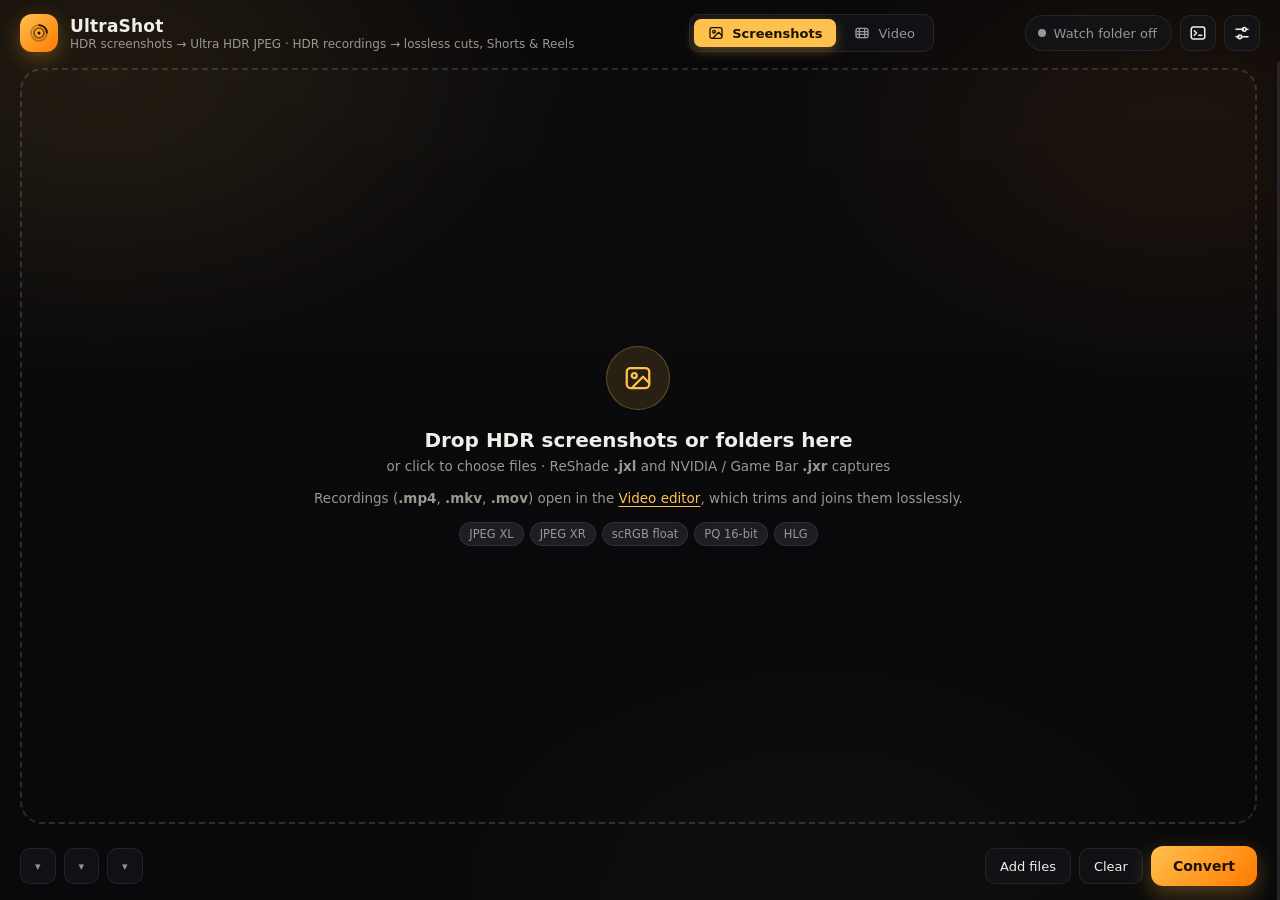
<file: ui/index.html>
<!DOCTYPE html>
<html lang="en">
<head>
<meta charset="utf-8">
<meta name="viewport" content="width=device-width, initial-scale=1">
<title>UltraShot</title>
<link rel="stylesheet" href="app.css">
</head>
<body class="theme-dark">
<div id="aurora" aria-hidden="true"></div>

<header class="topbar">
  <div class="brand">
    <div class="mark">
      <svg viewBox="0 0 24 24" width="20" height="20" fill="none" stroke="currentColor" stroke-width="2" stroke-linecap="round" stroke-linejoin="round">
        <circle cx="12" cy="12" r="9.5" stroke-opacity=".3"/><circle cx="12" cy="12" r="6" stroke-opacity=".6"/><path d="M12 2.5a9.5 9.5 0 0 1 9.5 9.5"/><circle cx="12" cy="12" r="1.8" fill="currentColor" stroke="none"/>
      </svg>
    </div>
    <div>
      <div class="title">UltraShot <span class="ver" id="ver"></span></div>
      <div class="sub">HDR screenshots → Ultra HDR JPEG · HDR recordings → lossless cuts, Shorts &amp; Reels</div>
    </div>
  </div>
  <div class="mode" id="mode" role="tablist" aria-label="Workspace">
    <button class="on" data-mode="shots" role="tab" title="Convert HDR screenshots to Ultra HDR JPEG">
      <svg viewBox="0 0 24 24" width="16" height="16" fill="none" stroke="currentColor" stroke-width="2" stroke-linecap="round" stroke-linejoin="round"><rect x="3" y="4" width="18" height="16" rx="3"/><circle cx="9" cy="10" r="2"/><path d="M21 16l-5-5-8 8"/></svg>
      Screenshots
    </button>
    <button data-mode="video" role="tab" title="Trim, cut and join HDR recordings without re-encoding">
      <svg viewBox="0 0 24 24" width="16" height="16" fill="none" stroke="currentColor" stroke-width="2" stroke-linecap="round" stroke-linejoin="round"><rect x="3" y="5" width="18" height="14" rx="3"/><path d="M3 10h18M3 14h18M8 5v14M16 5v14"/></svg>
      Video
    </button>
  </div>
  <div class="topbar-right">
    <button id="watchPill" class="pill" title="Toggle the watch folder">
      <span class="dot"></span><span id="watchText">Watch folder off</span>
    </button>
    <button class="iconbtn" id="btnLog" title="Log">
      <svg viewBox="0 0 24 24" width="18" height="18" fill="none" stroke="currentColor" stroke-width="2" stroke-linecap="round" stroke-linejoin="round"><rect x="3" y="4" width="18" height="16" rx="3"/><path d="M7 9l3 3-3 3M13 15h4"/></svg>
    </button>
    <button class="iconbtn" id="btnSettings" title="Settings">
      <svg viewBox="0 0 24 24" width="18" height="18" fill="none" stroke="currentColor" stroke-width="2" stroke-linecap="round" stroke-linejoin="round"><path d="M4 7h10M18 7h2M4 17h4M12 17h8"/><circle cx="15" cy="7" r="2.5"/><circle cx="9" cy="17" r="2.5"/></svg>
    </button>
  </div>
</header>

<div class="workspace">
<div class="left">
<main id="main">
  <section id="empty" class="dropzone" tabindex="0">
    <div class="dz-inner">
      <div class="dz-icon">
        <svg viewBox="0 0 24 24" width="30" height="30" fill="none" stroke="currentColor" stroke-width="1.8" stroke-linecap="round" stroke-linejoin="round"><rect x="3" y="4" width="18" height="16" rx="3"/><circle cx="9" cy="10" r="2"/><path d="M21 16l-5-5-8 8"/></svg>
      </div>
      <h2>Drop HDR screenshots or folders here</h2>
      <p>or click to choose files · ReShade <b>.jxl</b> and NVIDIA / Game Bar <b>.jxr</b> captures</p>
      <p class="dz-alt">Recordings (<b>.mp4</b>, <b>.mkv</b>, <b>.mov</b>) open in the <button type="button" class="linkbtn" id="dzVideo">Video editor</button>, which trims and joins them losslessly.</p>
      <div class="chips-row">
        <span class="tag">JPEG XL</span><span class="tag">JPEG XR</span><span class="tag">scRGB float</span><span class="tag">PQ 16-bit</span><span class="tag">HLG</span>
      </div>
    </div>
  </section>
  <div id="gridbar" class="gridbar hidden">
    <label class="search" title="Search by file name (Ctrl+F)">
      <svg viewBox="0 0 24 24" width="15" height="15" fill="none" stroke="currentColor" stroke-width="2" stroke-linecap="round"><circle cx="11" cy="11" r="7"/><path d="M20 20l-3.5-3.5"/></svg>
      <input id="q" type="search" placeholder="Search captures" spellcheck="false" autocomplete="off">
    </label>
    <span class="count" id="gridCount"></span>
    <span class="spacer"></span>
    <button class="chip" id="chipFilter">Filter</button>
    <button class="chip" id="chipSort">Sort</button>
  </div>
  <section id="grid" class="grid hidden"></section>
  <div id="nomatch" class="nomatch hidden">No captures match. <button class="link" id="clearFilters">Clear the filters</button></div>
</main>

<footer class="bottombar">
  <div class="chips">
    <button class="chip" id="chipOut"></button>
    <button class="chip" id="chipSave"></button>
    <button class="chip" id="chipLook"></button>
  </div>
  <div class="actions">
    <div id="progress" class="progress hidden"><div class="bar"><div class="fill"></div></div><span class="ptext"></span></div>
    <button class="ghost" id="btnAdd">Add files</button>
    <button class="ghost hidden" id="btnClearDone" title="Remove finished cards from the list">Clear finished</button>
    <button class="ghost" id="btnClear">Clear</button>
    <button class="primary" id="btnConvert">Convert</button>
  </div>
</footer>
</div>
<div class="panes" id="panes">

<aside id="inspector" class="inspector pane" aria-hidden="true">
  <div class="insp-head">
    <div class="insp-title" id="inspName">—</div>
    <button class="iconbtn small" id="inspClose" title="Close">
      <svg viewBox="0 0 24 24" width="16" height="16" fill="none" stroke="currentColor" stroke-width="2" stroke-linecap="round"><path d="M6 6l12 12M18 6L6 18"/></svg>
    </button>
  </div>
  <div class="insp-preview" id="inspPreview">
    <img id="inspImg" alt="">
    <div class="insp-loading" id="inspLoading"><span class="spinner"></span></div>
    <div class="insp-overlay" id="inspBadge"></div>
    <div class="frame-grid" aria-hidden="true"></div>
  </div>
  <div class="seg" id="inspTarget">
    <button data-v="full" class="on">Full size</button>
    <button data-v="ig">Instagram</button>
    <button data-v="heat">Highlights map</button>
    <button data-v="hdr" title="The finished Ultra HDR picture, shown in HDR on an HDR display">HDR</button>
  </div>
  <div class="insp-body">
    <div class="field-row group-row"><label>SDR base <small>look for every capture</small></label><button class="ghost tiny" id="lookReset" title="Back to the neutral look">Reset</button></div>
    <div class="field">
      <div class="field-row"><label>Exposure <small>SDR base only</small></label><span class="val" id="vExposure"></span></div>
      <input type="range" id="rExposure" min="-3" max="3" step="0.05">
    </div>
    <div class="field">
      <div class="field-row"><label>Highlight knee <small>where roll-off starts</small></label><span class="val" id="vKnee"></span></div>
      <input type="range" id="rKnee" min="0.1" max="1" step="0.05">
    </div>
    <div class="field" id="polish">
      <div class="field-row"><label>Polish <small>this capture · HDR stays intact</small></label><span class="polish-btns"><button class="ghost tiny" id="polishAll" title="Use the same polish on every capture in the list">Apply to all</button><button class="ghost tiny" id="polishReset">Reset</button></span></div>
      <div class="two">
        <div><div class="field-row"><label>Warmth</label><span class="val" id="vWarmth"></span></div><input type="range" class="polish-r" data-k="warmth" id="rWarmth" min="-100" max="100" step="1"></div>
        <div><div class="field-row"><label>Contrast</label><span class="val" id="vContrast"></span></div><input type="range" class="polish-r" data-k="contrast" id="rContrast" min="-100" max="100" step="1"></div>
        <div><div class="field-row"><label>Vibrance</label><span class="val" id="vVibrance"></span></div><input type="range" class="polish-r" data-k="vibrance" id="rVibrance" min="-100" max="100" step="1"></div>
        <div><div class="field-row"><label>Shadows</label><span class="val" id="vShadows"></span></div><input type="range" class="polish-r" data-k="shadows" id="rShadows" min="-100" max="100" step="1"></div>
      </div>
      <div class="field-row watermark-row"><label>Watermark <small>bottom right, at SDR white</small></label></div>
      <input type="text" id="tWatermark" class="text" placeholder="@yourhandle" maxlength="40" spellcheck="false">
    </div>
    <div class="field" id="cropFields">
      <div class="field-row"><label>Instagram crop</label></div>
      <div class="seg mini" id="inspCrop">
        <button data-v="none">Original</button><button data-v="4:5">4:5</button><button data-v="1:1">1:1</button><button data-v="16:9">16:9</button><button data-v="9:16">9:16</button><button data-v="1.91:1">1.91:1</button>
      </div>
      <div class="frame-hint" id="frameHint">Drag the picture above to choose what the crop keeps, the way Instagram does.</div>
    </div>
    <div class="info" id="inspInfo"></div>
    <div class="insp-actions">
      <button class="primary" id="inspConvert">Convert this</button>
      <button class="ghost" id="inspView">View result</button>
      <button class="ghost" id="inspOpen">Open in viewer</button>
      <button class="ghost" id="inspReveal">Show in folder</button>
      <button class="ghost danger" id="inspRemove">Remove</button>
    </div>
  </div>
</aside>

<div id="settings" class="page pane" aria-label="Settings">
  <div class="page-head">
    <h1>Settings</h1>
    <button class="iconbtn small" id="settingsBack" title="Close (Esc)">
      <svg viewBox="0 0 24 24" width="16" height="16" fill="none" stroke="currentColor" stroke-width="2" stroke-linecap="round"><path d="M6 6l12 12M18 6L6 18"/></svg>
    </button>
  </div>
  <div class="page-body" id="settingsBody"></div>
</div>

<div id="logdrawer" class="drawer pane" aria-label="Log">
  <div class="drawer-head"><span>Log</span><div><button class="ghost tiny" id="btnLogClear">Clear</button><button class="iconbtn small" id="btnLogClose"><svg viewBox="0 0 24 24" width="14" height="14" fill="none" stroke="currentColor" stroke-width="2" stroke-linecap="round"><path d="M6 6l12 12M18 6L6 18"/></svg></button></div></div>
  <pre id="logbody"></pre>
</div>
</div>
</div>

<div id="lightbox" class="lightbox hidden" role="dialog" aria-label="Converted image viewer">
  <div class="lb-top">
    <div class="lb-title"><span id="lbName">—</span><span class="lb-meta" id="lbMeta"></span></div>
    <div class="lb-actions">
      <div class="seg mini lb-seg" id="lbWhich"><button data-v="ig">Instagram copy</button><button data-v="full">Full size</button></div>
      <button class="ghost tiny" id="lbCompareBtn" title="Wipe between SDR and HDR, or source and output">Compare</button>
      <button class="ghost tiny" id="lbInfo" title="Everything the file contains">Info</button>
      <button class="ghost tiny" id="lbOpen">Open in viewer</button>
      <button class="ghost tiny" id="lbReveal">Show in folder</button>
      <button class="iconbtn small" id="lbClose" title="Close (Esc)"><svg viewBox="0 0 24 24" width="14" height="14" fill="none" stroke="currentColor" stroke-width="2" stroke-linecap="round"><path d="M6 6l12 12M18 6L6 18"/></svg></button>
    </div>
  </div>
  <button class="lb-nav lb-prev" id="lbPrev" title="Previous (←)">‹</button>
  <div class="lb-stage" id="lbStage"><img id="lbImg" alt=""><div class="lb-loading" id="lbLoading"><span class="spinner"></span></div></div>
  <div class="lb-compare hidden" id="lbCompare">
    <div class="cmp-tools">
      <div class="seg mini" id="cmpMode"><button data-v="sdrhdr" class="on">SDR base vs Ultra HDR</button><button data-v="source">Source vs output</button></div>
      <button class="ghost tiny hidden" id="cmpZoom" title="Switch between fitting the window and showing real pixels (or double-click the picture)">Actual pixels</button>
      <span class="cmp-hint" id="cmpHint"></span>
    </div>
    <div class="cmp-stage" id="cmpStage">
      <div class="cmp-layer" id="cmpA"><img id="cmpImgA" alt="" draggable="false"></div>
      <div class="cmp-layer cmp-top" id="cmpB"><img id="cmpImgB" alt="" draggable="false"></div>
      <div class="cmp-handle" id="cmpHandle"><span></span></div>
      <div class="cmp-label cmp-label-a" id="cmpLabelA"></div>
      <div class="cmp-label cmp-label-b" id="cmpLabelB"></div>
      <div class="lb-loading" id="cmpLoading"><span class="spinner"></span></div>
    </div>
    <div class="cmp-metrics" id="cmpMetrics"></div>
  </div>
  <button class="lb-nav lb-next" id="lbNext" title="Next (→)">›</button>
  <div class="lb-foot" id="lbFoot"></div>
  <aside class="lb-infopanel hidden" id="lbInfoPanel">
    <div class="lb-infohead"><span>File details</span><div><button class="ghost tiny" id="lbCopyReport">Copy report</button><button class="iconbtn small" id="lbInfoClose"><svg viewBox="0 0 24 24" width="14" height="14" fill="none" stroke="currentColor" stroke-width="2" stroke-linecap="round"><path d="M6 6l12 12M18 6L6 18"/></svg></button></div></div>
    <div class="lb-infobody" id="lbInfoBody"></div>
  </aside>
</div>
<div id="video" class="video hidden" role="tabpanel" aria-label="Video editor">
  <div class="v-body">
    <aside class="v-bin">
      <div class="v-bin-head"><span>Recordings</span><button class="ghost tiny" id="vAdd">+ Add</button></div>
      <div class="v-bin-list" id="vBinList"></div>
      <div class="v-bin-empty" id="vBinEmpty">
        <div class="dz-icon small"><svg viewBox="0 0 24 24" width="22" height="22" fill="none" stroke="currentColor" stroke-width="1.8" stroke-linecap="round" stroke-linejoin="round"><rect x="3" y="5" width="18" height="14" rx="3"/><path d="M3 10h18M3 14h18M8 5v14M16 5v14"/></svg></div>
        <b>No recordings yet</b>
        <p>Drop MP4, MKV, MOV, M2TS or WebM files anywhere in the window, or use Add. Recordings from the NVIDIA App, OBS, the Game Bar, a capture card or a phone all work.</p>
      </div>
    </aside>
    <section class="v-main">
      <div class="v-stage" id="vStage">
        <video id="vPlayer" preload="metadata" playsinline></video>
        <div class="v-crop hidden" id="vCrop"><div class="v-crop-win" id="vCropWin" title="Drag to choose what stays in the frame; double-click to centre it"><span class="v-crop-tag" id="vCropTag"></span></div></div>
        <div class="v-guide" id="vGuide">
          <div class="v-step"><b>1</b><span>Add a recording</span><small>Click anywhere here to choose files, or drop them on the window.</small><button class="primary small" id="vGuideAdd">Choose recordings</button></div>
          <div class="v-step"><b>2</b><span>Mark in and out</span><small>Drag the IN and OUT handles on the timeline, slide the bar between them to move the whole selection, or right-click the timeline.</small></div>
          <div class="v-step"><b>3</b><span>Add segment, then export</span><small>Keep as many pieces as you like and export them as separate files or one joined file.</small></div>
        </div>
        <div class="v-stage-msg" id="vStageMsg"></div>
        <div class="v-stage-chip" id="vStageChip"></div>
      </div>
      <div class="v-transport">
        <div class="v-tgroup">
          <button class="iconbtn" id="vPrevKey" title="Previous keyframe ( [ )"><svg viewBox="0 0 24 24" width="16" height="16" fill="currentColor"><path d="M6 5h2v14H6zM19 5v14l-10-7z"/></svg></button>
          <button class="iconbtn v-play" id="vPlay" title="Play / pause (Space)"><svg viewBox="0 0 24 24" width="18" height="18" fill="currentColor"><path id="vPlayIcon" d="M7 4v16l13-8z"/></svg></button>
          <button class="iconbtn" id="vNextKey" title="Next keyframe ( ] )"><svg viewBox="0 0 24 24" width="16" height="16" fill="currentColor"><path d="M16 5h2v14h-2zM5 5v14l10-7z"/></svg></button>
          <span class="v-time" id="vTime" title="Hours : minutes : seconds : frames">00:00:00:00 <i>/ 00:00:00:00</i></span>
        </div>
        <div class="v-tgroup v-marks">
          <label class="v-mark"><span>In</span><input type="text" class="tc" id="vInTc" value="00:00:00:00" spellcheck="false" title="Type a time (hh:mm:ss:ff, mm:ss or seconds) and press Enter"><button class="ghost tiny" id="vSetIn" title="Mark the in point at the playhead (I)">Mark</button></label>
          <label class="v-mark"><span>Out</span><input type="text" class="tc" id="vOutTc" value="00:00:00:00" spellcheck="false" title="Type a time (hh:mm:ss:ff, mm:ss or seconds) and press Enter"><button class="ghost tiny" id="vSetOut" title="Mark the out point at the playhead (O)">Mark</button></label>
          <span class="v-sel" id="vSel"></span>
          <button class="ghost tiny" id="vPreview" title="Play from the in point to the out point (P)">Preview</button>
          <button class="ghost tiny" id="vSplit" title="Cut the selection in two at the playhead and keep both parts as segments (S)">Split here</button>
          <button class="ghost tiny" id="vReset" title="Reset in and out to the whole recording (R)">Reset</button>
          <button class="primary small" id="vAddSeg" title="Keep the part between in and out as a segment (Enter)" disabled>Add segment</button>
        </div>
      </div>
      <div class="v-ruler" id="vRuler"></div>
      <div class="v-timeline idle" id="vTimeline">
        <div class="v-strip" id="vStrip"></div>
        <div class="v-shade v-shade-l" id="vShadeL"></div>
        <div class="v-range" id="vRange" title="Drag to slide the whole selection along the recording, keeping its length"></div>
        <div class="v-shade v-shade-r" id="vShadeR"></div>
        <div class="v-ticks" id="vTicks"></div>
        <div class="v-handle v-in" id="vIn" title="In point: drag it, it snaps to a keyframe"><span>IN</span></div>
        <div class="v-handle v-out" id="vOut" title="Out point: drag it"><span>OUT</span></div>
        <div class="v-playhead" id="vPlayhead"></div>
        <div class="v-cursor" id="vCursor"></div>
        <div class="v-coach hidden" id="vCoach">Drag the <b>IN</b> and <b>OUT</b> handles to choose a part, slide the bar between them to move it, or right-click the timeline</div>
      </div>
      <div class="v-hint" id="vSnapHint"></div>
      <div class="v-segments" id="vSegments"></div>
      <div class="v-keys">
        <span><kbd>Space</kbd> play</span><span><kbd>I</kbd> <kbd>O</kbd> mark in / out</span><span><kbd>[</kbd> <kbd>]</kbd> keyframes</span><span><kbd>←</kbd> <kbd>→</kbd> frame, <kbd>Shift</kbd> second</span><span><kbd>Enter</kbd> add segment</span><span><kbd>P</kbd> preview</span><span><kbd>S</kbd> split</span><span><kbd>R</kbd> reset</span><span><kbd>Ctrl</kbd><kbd>Z</kbd> undo</span><span><kbd>Del</kbd> remove segment</span><span>right-click the timeline or a segment for more</span>
      </div>
    </section>
    <aside class="v-export">
      <div class="v-exp-head">Export</div>
      <div class="v-summary" id="vSummary">No segments yet</div>
      <label class="v-row"><span>Join segments into one file</span><span class="switch" id="vJoin"></span></label>
      <div class="v-row v-col"><span>Frame</span><div class="seg mini" id="vFrame"><button data-v="source" class="on" title="The recording's own frame, copied losslessly">As recorded</button><button data-v="9:16" title="Vertical: YouTube Shorts, Instagram Reels, TikTok and Stories">9:16</button><button data-v="4:5" title="Portrait: Instagram feed">4:5</button><button data-v="1:1" title="Square: Instagram feed">1:1</button><button data-v="16:9" title="Landscape: YouTube and feeds">16:9</button></div><div class="v-frame-note" id="vFrameNote"></div></div>
      <div class="v-row v-col hidden" id="vSizeRow"><span>Size</span><div class="seg mini" id="vSize"><button data-v="full" class="on" title="Keep every pixel inside the frame">Full resolution</button><button data-v="upload" title="Scale to the largest size the platform keeps, so the upload is smaller and the platform does not scale it itself">Upload size</button></div></div>
      <div class="v-row v-col"><span>Save to</span><div class="seg mini" id="vWhere"><button data-v="beside" class="on">Next to the recording</button><button data-v="folder">Folder…</button></div><div class="v-folder" id="vFolder"></div></div>
      <div class="v-row v-col hidden" id="vNameRow"><span>File name</span><input type="text" class="text" id="vName" placeholder="joined" spellcheck="false"></div>
      <button class="primary" id="vExport" disabled>Export</button>
      <div class="v-progress hidden" id="vProgress"><div class="bar"><div class="fill" id="vFill"></div></div><div class="v-pmsg" id="vPmsg"></div></div>
      <div class="v-results" id="vResults"></div>
      <div class="v-keep" id="vKeepLossless"><b>Lossless.</b> Cuts land on keyframes and the frames are copied as recorded: codec, 10-bit, BT.2020, PQ or HLG, mastering display and content light metadata, Dolby Vision and the audio all stay exactly as they were. Every export is read back and checked against its source.</div>
      <div class="v-keep hidden" id="vKeepFrame"><b>Reframed.</b> A crop changes every frame, so this export is cut losslessly first and then encoded once more on the GPU at near-lossless quality. 10-bit, BT.2020, PQ or HLG, the mastering display and content light metadata and the audio are carried across unchanged, and the result is read back and checked.</div>
      <span class="chip v-ff hidden" id="vFfmpeg"></span>
    </aside>
  </div>
</div>
<div id="dragover" class="dragover"><div class="dragbox"><div class="dz-icon big">+</div><div>Drop to add</div></div></div>
<div id="popover" class="popover hidden"></div>
<div id="toasts"></div>

<script src="app.js"></script>
<script src="video.js"></script>
</body>
</html>
</file>
<file: ui/app.css>
:root {
  --bg: #09090b;
  --bg2: #101014;
  --panel: rgba(20, 20, 25, 0.84);
  --panel-solid: #141418;
  --panel2: #1d1d24;
  --border: rgba(255, 255, 255, 0.08);
  --border2: rgba(255, 255, 255, 0.14);
  --text: #f0eee8;
  --muted: #9a9790;
  --accent: #ffc14d;
  --accent2: #ff7a00;
  --ok: #3ad59a;
  --warn: #ffb547;
  --err: #ff5d6c;
  --shadow: 0 18px 50px rgba(0, 0, 0, 0.45);
  --radius: 16px;
  --r-ctl: 10px;      /* chips, buttons, inputs, icon buttons, search */
  --r-btn: 12px;      /* the primary call to action */
  --r-panel: 14px;    /* previews, settings sections, menus */
  --h-ctl: 36px;      /* every control in a bar */
  --h-sm: 28px;       /* small buttons inside headers */
  --font: "Segoe UI Variable Text", "Segoe UI", Inter, system-ui, -apple-system, sans-serif;
  --mono: "Cascadia Code", Consolas, "Courier New", monospace;
}
.theme-light {
  --bg: #f3f5f9; --bg2: #e9edf4; --panel: rgba(255,255,255,0.86); --panel-solid: #ffffff; --panel2: #eef1f7;
  --border: rgba(0,0,0,0.08); --border2: rgba(0,0,0,0.16); --text: #1c1a16; --muted: #6b665c; --accent: #d97b00; --accent2: #b85c00;
  --shadow: 0 18px 50px rgba(60, 40, 10, 0.18);
}

* { box-sizing: border-box; }
html, body { height: 100%; margin: 0; }
body {
  font-family: var(--font); color: var(--text); background: var(--bg);
  overflow: hidden; user-select: none; -webkit-user-select: none;
  display: grid; grid-template-rows: auto 1fr; height: 100vh;
}
/* ---------- workspace: content on the left, side panes stacked on the right */
.workspace { display: flex; min-height: 0; position: relative; z-index: 1; }
.left { flex: 1 1 auto; min-width: 300px; display: flex; flex-direction: column; min-height: 0; }
.left > main { flex: 1 1 auto; }
.panes { display: flex; flex: 0 1 auto; max-width: calc(100% - 300px); min-height: 0; z-index: 5; }
::-webkit-scrollbar-corner { background: transparent; }
.pane {
  flex: 0 0 0px; width: 0; min-width: 0; overflow: hidden; display: flex; flex-direction: column;
  border-left: 1px solid var(--border); background: var(--panel); backdrop-filter: blur(18px);
  transition: flex-basis .25s cubic-bezier(.2,.8,.2,1), min-width .25s cubic-bezier(.2,.8,.2,1);
}
.pane.open { flex: 1 1 var(--w); min-width: var(--min); max-width: var(--wmax); }
.pane > * { min-width: 0; }
.pane { position: relative; }
.pane-grip { cursor: grab; user-select: none; }
.pane-dragging { opacity: .55; }
body.pane-drag, body.pane-drag * { cursor: grabbing !important; user-select: none; }
/* ---- mode switch ------------------------------------------------------------- */
.mode { display: flex; gap: 4px; padding: 4px; border-radius: var(--r-ctl); background: var(--panel); border: 1px solid var(--border); margin-left: 24px; }
.mode button { display: flex; align-items: center; gap: 8px; height: 28px; padding: 0 14px; border-radius: 7px; font-size: 13px; color: var(--muted); transition: all .15s; white-space: nowrap; }
.mode button:hover { color: var(--text); }
.mode button.on { background: var(--accent); color: #1b1200; font-weight: 600; box-shadow: 0 4px 12px rgba(255,183,61,.30); }
.dz-alt { font-size: 12.5px; }
.linkbtn { color: var(--accent); text-decoration: underline; text-underline-offset: 3px; font: inherit; font-size: inherit; padding: 0; background: none; border: 0; cursor: pointer; }
.linkbtn:hover { filter: brightness(1.15); }
@media (max-width: 1100px) { .topbar .sub { display: none; } .mode { margin-left: 12px; } }

/* ---- video editor ------------------------------------------------------------ */
.video { position: fixed; left: 0; right: 0; bottom: 0; top: 70px; z-index: 4; background: var(--bg); display: flex; flex-direction: column; animation: pop .15s ease-out; }
.v-body { flex: 1; min-height: 0; display: grid; grid-template-columns: 280px 1fr 330px; }
.v-bin { border-right: 1px solid var(--border); overflow: auto; padding: 8px 12px 12px; display: flex; flex-direction: column; gap: 6px; }
.v-bin-head { display: flex; align-items: center; justify-content: space-between; font-size: 12px; font-weight: 600; letter-spacing: .4px; text-transform: uppercase; color: var(--muted); padding: 6px 2px; }
.v-bin-empty { text-align: center; color: var(--muted); font-size: 13px; padding: 26px 10px; line-height: 1.5; border: 2px dashed var(--border2); border-radius: var(--r-panel); cursor: pointer; transition: all .2s; }
.v-bin-empty:hover { border-color: rgba(255,193,77,.6); background: rgba(255,193,77,.04); }
.v-bin-empty b { display: block; color: var(--text); margin-top: 12px; font-size: 14px; }
.v-bin-empty p { margin: 6px 0 0; font-size: 12.5px; }
.dz-icon.small { width: 48px; height: 48px; }
.v-clip { position: relative; display: flex; flex-direction: column; gap: 6px; padding: 8px; border-radius: var(--r-ctl); border: 1px solid transparent; cursor: pointer; }
.v-clip:hover { background: var(--panel2); }
.v-clip.on { border-color: var(--accent); background: rgba(255,193,77,.06); }
.v-clip .th { width: 100%; aspect-ratio: 16/9; border-radius: 8px; background: #000; overflow: hidden; display: grid; place-items: center; }
.v-clip .th img { width: 100%; height: 100%; object-fit: cover; display: block; }
.v-clip .th .len { position: absolute; right: 14px; top: 14px; font-size: 11px; padding: 2px 7px; border-radius: 999px; background: rgba(0,0,0,.65); color: #fff; font-variant-numeric: tabular-nums; }
.v-clip .nm { font-size: 12.5px; font-weight: 600; line-height: 1.3; overflow: hidden; display: -webkit-box; -webkit-line-clamp: 2; -webkit-box-orient: vertical; word-break: break-word; }
.v-clip .dm { font-size: 11.5px; color: var(--muted); line-height: 1.4; padding-right: 26px; }
.v-clip .dm.err { color: #ff7b72; }
.v-clip .rm { position: absolute; right: 12px; bottom: 10px; opacity: 0; transition: opacity .15s; }
.v-clip:hover .rm, .v-clip.on .rm { opacity: 1; }
.v-main { min-width: 0; display: flex; flex-direction: column; padding: 12px 16px 10px; gap: 10px; }
.v-stage { position: relative; flex: 1; min-height: 180px; background: #000; border-radius: var(--r-panel); overflow: hidden; }
.v-stage video { position: absolute; inset: 0; width: 100%; height: 100%; object-fit: contain; }
.v-stage.empty { cursor: pointer; border: 2px dashed var(--border2); transition: border-color .2s; }
.v-stage.empty:hover { border-color: rgba(255,193,77,.6); }
.v-step button { margin-top: 10px; justify-self: start; }
.v-guide { position: absolute; inset: 0; display: flex; align-items: center; justify-content: center; gap: 18px; padding: 24px; flex-wrap: wrap; background: radial-gradient(ellipse at center, rgba(255,193,77,.08), transparent 60%); }
.v-step { width: 220px; padding: 16px; border-radius: var(--r-ctl); background: rgba(255,255,255,.04); border: 1px solid rgba(255,255,255,.08); display: grid; gap: 4px; }
.v-step b { width: 26px; height: 26px; border-radius: 50%; display: grid; place-items: center; background: var(--accent); color: #1b1200; font-size: 13px; margin-bottom: 4px; }
.v-step span { font-size: 14px; font-weight: 600; color: #fff; }
.v-step small { font-size: 12px; color: rgba(255,255,255,.6); line-height: 1.45; }
.v-stage-msg { position: absolute; left: 0; right: 0; bottom: 42px; text-align: center; color: #fff; font-size: 13px; pointer-events: none; text-shadow: 0 1px 3px rgba(0,0,0,.8); }
.v-stage-msg:empty { display: none; }
.v-stage-chip { position: absolute; left: 10px; bottom: 10px; font-size: 11.5px; padding: 4px 9px; border-radius: 999px; background: rgba(0,0,0,.62); color: #fff; pointer-events: none; max-width: calc(100% - 20px); white-space: nowrap; overflow: hidden; text-overflow: ellipsis; }
.v-stage-chip:empty { display: none; }
.v-transport { display: flex; align-items: center; justify-content: space-between; gap: 12px; flex-wrap: wrap; }
.v-tgroup { display: flex; align-items: center; gap: 8px; }
.v-tgroup.v-marks { flex-wrap: wrap; row-gap: 6px; }
.v-transport { overflow: hidden; }
.v-play { background: var(--accent); color: #1b1200; border-color: transparent; }
.v-play:hover { background: var(--accent); filter: brightness(1.08); }
.v-time { font-variant-numeric: tabular-nums; font-size: 14px; font-weight: 600; margin-left: 6px; letter-spacing: .3px; }
.v-time i { font-style: normal; font-weight: 400; color: var(--muted); }
.v-mark { display: flex; align-items: center; gap: 6px; font-size: 12px; color: var(--muted); }
.v-mark span { min-width: 22px; text-align: right; }
input.tc { width: 108px; height: var(--h-sm); padding: 0 8px; border-radius: 8px; border: 1px solid var(--border); background: var(--panel2); color: var(--text); font: inherit; font-size: 12.5px; font-variant-numeric: tabular-nums; outline: none; text-align: center; }
input.tc:focus { border-color: var(--accent); }
.v-sel { font-size: 12px; color: var(--muted); font-variant-numeric: tabular-nums; margin: 0 4px; }
.primary.small { height: var(--h-sm); padding: 0 14px; font-size: 12.5px; border-radius: 8px; box-shadow: none; }
.v-ruler { position: relative; height: 16px; margin-bottom: -6px; font-size: 10.5px; color: var(--muted); font-variant-numeric: tabular-nums; }
.v-ruler i { position: absolute; top: 0; transform: translateX(-50%); font-style: normal; white-space: nowrap; }
.v-ruler i::after { content: ""; position: absolute; left: 50%; top: 14px; width: 1px; height: 4px; background: var(--border2); }
.v-timeline { position: relative; height: 78px; border-radius: var(--r-ctl); background: var(--panel2); overflow: hidden; user-select: none; touch-action: none; cursor: crosshair; }
.v-strip { position: absolute; inset: 0; display: flex; }
.v-strip div { flex: 1; background-size: cover; background-position: center; }
.v-shade { position: absolute; top: 0; bottom: 0; background: rgba(0,0,0,.62); pointer-events: none; }
.v-shade-l { left: 0; width: 0; } .v-shade-r { right: 0; width: 0; }
.v-range { position: absolute; top: 0; height: 12px; left: 0; width: 0; background: rgba(255,193,77,.28); border-bottom: 1px solid rgba(255,193,77,.6); cursor: grab; z-index: 1; }
.v-range:hover { background: rgba(255,193,77,.45); }
.v-range::before { content: ""; position: absolute; left: 50%; top: 3px; width: 18px; height: 5px; margin-left: -9px; border-radius: 3px; background: rgba(27,18,0,.55); background-image: linear-gradient(90deg, rgba(255,193,77,.9) 0 2px, transparent 2px 4px); background-size: 4px 100%; }
.v-timeline.dragging .v-range { cursor: grabbing; }
.v-timeline.idle .v-range { display: none; }
.v-ticks { position: absolute; inset: 0; pointer-events: none; }
.v-ticks i { position: absolute; top: 0; height: 8px; width: 1px; background: rgba(255,255,255,.55); }
.v-handle { position: absolute; top: 0; bottom: 0; width: 14px; margin-left: -7px; cursor: ew-resize; z-index: 2; }
.v-handle::after { content: ""; position: absolute; top: 0; bottom: 0; left: 6px; width: 2px; background: var(--accent); }
.v-handle::before { content: ""; position: absolute; top: 50%; left: 2px; width: 10px; height: 26px; margin-top: -13px; border-radius: 5px; background: var(--accent); box-shadow: 0 1px 4px rgba(0,0,0,.6); background-image: linear-gradient(#1b1200 0 0), linear-gradient(#1b1200 0 0); background-size: 1px 10px; background-position: 3px center, 6px center; background-repeat: no-repeat; }
.v-handle:hover::before { transform: scaleY(1.15); }
.v-handle span { position: absolute; top: 0; left: 6px; font-size: 9px; font-weight: 700; padding: 1px 4px; background: var(--accent); color: #1b1200; border-radius: 0 0 4px 0; letter-spacing: .5px; }
.v-out span { left: auto; right: 6px; border-radius: 0 0 0 4px; }
.v-playhead { position: absolute; top: 0; bottom: 0; left: 0; width: 2px; background: #fff; pointer-events: none; box-shadow: 0 0 6px rgba(0,0,0,.8); z-index: 3; }
.v-playhead::before { content: ""; position: absolute; top: 0; left: -5px; border: 6px solid transparent; border-top: 8px solid #fff; }
.v-cursor { position: absolute; top: 4px; transform: translateX(-50%); font-size: 10.5px; padding: 2px 6px; border-radius: 6px; background: rgba(0,0,0,.75); color: #fff; pointer-events: none; display: none; font-variant-numeric: tabular-nums; z-index: 4; }
.v-timeline:hover .v-cursor { display: block; }
.v-timeline.tight .v-in span { top: auto; bottom: 0; border-radius: 0 4px 0 0; }
.v-timeline.tight .v-out { z-index: 3; }
.v-timeline.idle { cursor: default; }
.v-timeline.idle .v-handle, .v-timeline.idle .v-playhead, .v-timeline.idle .v-cursor, .v-timeline.idle .v-shade { display: none; }
.v-transport button, .v-marks button { white-space: nowrap; }
.v-coach { position: absolute; left: 50%; top: 50%; transform: translate(-50%, -50%); padding: 8px 14px; border-radius: 999px; background: rgba(0,0,0,.78); color: #fff; font-size: 12.5px; pointer-events: none; z-index: 5; white-space: nowrap; animation: pop .2s ease-out; }
.v-coach b { color: var(--accent); }
.v-hint { font-size: 12px; color: var(--muted); min-height: 16px; }
.v-segments { display: flex; gap: 8px; flex-wrap: wrap; min-height: 40px; align-items: center; }
.v-segments .empty { font-size: 12.5px; color: var(--muted); }
.v-seg { display: flex; align-items: center; gap: 10px; height: 40px; padding: 0 8px 0 6px; border-radius: var(--r-ctl); background: var(--panel); border: 1px solid var(--border); font-size: 12px; cursor: pointer; transition: border-color .15s; }
.v-seg:hover { border-color: var(--border2); }
.v-seg.on { border-color: var(--accent); }
.v-seg .n { width: 24px; height: 24px; border-radius: 50%; display: grid; place-items: center; background: var(--panel2); font-weight: 700; font-size: 12px; }
.v-seg.on .n { background: var(--accent); color: #1b1200; }
.v-seg .nm { font-weight: 600; max-width: 150px; white-space: nowrap; overflow: hidden; text-overflow: ellipsis; }
.v-seg .rg { color: var(--muted); font-variant-numeric: tabular-nums; white-space: nowrap; }
.v-seg .mv, .v-seg .rm { color: var(--muted); padding: 0 3px; font-size: 14px; }
.v-seg .mv:hover, .v-seg .rm:hover { color: var(--text); }
.v-total { font-size: 12.5px; color: var(--muted); margin-left: auto; font-variant-numeric: tabular-nums; display: flex; align-items: center; gap: 8px; }
.v-keys { display: flex; gap: 14px; flex-wrap: wrap; font-size: 11px; color: var(--muted); }
.v-keys kbd { font: inherit; font-size: 10.5px; padding: 1px 5px; border-radius: 4px; background: var(--panel2); border: 1px solid var(--border); color: var(--text); }
.v-export { border-left: 1px solid var(--border); overflow: auto; padding: 14px; display: flex; flex-direction: column; gap: 12px; }
.v-exp-head { font-weight: 700; font-size: 15px; }
.v-summary { font-size: 13px; color: var(--muted); padding: 10px 12px; border-radius: var(--r-ctl); background: var(--panel2); line-height: 1.45; }
.v-summary b { color: var(--text); }
.v-row { display: flex; align-items: center; justify-content: space-between; gap: 10px; font-size: 13px; }
.v-row.v-col { flex-direction: column; align-items: stretch; gap: 8px; }
.v-row input.text { width: 100%; box-sizing: border-box; height: var(--h-ctl); padding: 0 12px; border-radius: var(--r-ctl); border: 1px solid var(--border); background: var(--panel2); color: var(--text); font: inherit; font-size: 13px; outline: none; }
.v-row input.text:focus { border-color: var(--accent); }
.v-folder { font-size: 11.5px; color: var(--muted); word-break: break-all; }
.v-folder:empty { display: none; }
.v-keep { font-size: 12px; color: var(--muted); line-height: 1.5; }
.v-frame-note { font-size: 11.5px; color: var(--muted); line-height: 1.4; }
.v-frame-note:empty { display: none; }
.v-crop { position: absolute; inset: 0; pointer-events: none; overflow: hidden; z-index: 2; }
.v-crop-win { position: absolute; box-shadow: 0 0 0 4000px rgba(0,0,0,.6); border: 1.5px solid rgba(255,255,255,.9); border-radius: 3px; pointer-events: auto; cursor: move; touch-action: none; user-select: none;
  background-image: linear-gradient(rgba(255,255,255,.22) 1px, transparent 1px), linear-gradient(90deg, rgba(255,255,255,.22) 1px, transparent 1px); background-size: 100% 33.34%, 33.34% 100%; background-position: 0 -1px, -1px 0; }
.v-crop-win.full { cursor: default; background-image: none; }
.v-crop-tag { position: absolute; left: 6px; top: 6px; font-size: 11px; padding: 2px 7px; border-radius: 999px; background: rgba(0,0,0,.68); color: #fff; white-space: nowrap; font-variant-numeric: tabular-nums; }
.v-keep b { color: var(--text); }
.v-ff { cursor: pointer; } .v-ff::after { content: none; }
.v-progress .bar { height: 6px; border-radius: 3px; background: var(--panel2); overflow: hidden; }
.v-progress .fill { height: 100%; width: 0; background: linear-gradient(90deg, var(--accent), var(--accent2)); transition: width .25s; }
.v-pmsg { font-size: 12px; color: var(--muted); margin-top: 6px; }
.v-result { border: 1px solid var(--border); border-radius: var(--r-ctl); padding: 10px 12px; font-size: 12.5px; }
.v-result .nm { font-weight: 600; word-break: break-all; }
.v-result .ok { color: #3ad59a; } .v-result .bad { color: #ff7b72; }
.v-result details { margin-top: 6px; }
.v-result summary { cursor: pointer; color: var(--muted); font-size: 12px; }
.v-result table { width: 100%; border-collapse: collapse; margin-top: 6px; font-size: 11.5px; }
.v-result td { padding: 3px 0; border-top: 1px solid var(--border); vertical-align: top; }
.v-result td:first-child { color: var(--muted); width: 38%; }
.v-result td.diff { color: #ff7b72; }
.v-result .acts { display: flex; gap: 6px; margin-top: 8px; flex-wrap: wrap; }
@media (max-width: 1300px) { .v-body { grid-template-columns: 230px 1fr 290px; } .v-keys { display: none; } }
@media (max-width: 1000px) { .v-body { grid-template-columns: 1fr; grid-template-rows: auto auto auto; overflow: auto; } .v-stage { min-height: 300px; } .v-bin { border-right: 0; border-bottom: 1px solid var(--border); max-height: 190px; } .v-bin-list { display: flex; gap: 8px; } .v-clip { flex: 0 0 200px; } .v-export { border-left: 0; border-top: 1px solid var(--border); } }
.pane-marker { position: fixed; display: none; width: 4px; border-radius: 2px; background: var(--accent); box-shadow: 0 0 12px var(--accent); z-index: 60; pointer-events: none; }
.pane-resize { position: absolute; left: 0; top: 0; bottom: 0; width: 7px; cursor: ew-resize; z-index: 4; }
.pane-resize::after { content: ""; position: absolute; left: 0; top: 0; bottom: 0; width: 2px; background: var(--accent); opacity: 0; transition: opacity .15s; }
.pane-resize:hover::after, .pane.resizing .pane-resize::after { opacity: .8; }
.pane.resizing { transition: none; }
button { font-family: inherit; color: inherit; cursor: pointer; border: 0; background: none; }
button:focus-visible, input:focus-visible { outline: 2px solid var(--accent); outline-offset: 2px; }
.hidden { display: none !important; }
small { color: var(--muted); font-weight: 400; }

/* ---------- aurora background */
#aurora {
  position: fixed; inset: -20%; z-index: 0; pointer-events: none; filter: blur(60px); opacity: .55;
  background:
    radial-gradient(40% 35% at 20% 20%, rgba(255,183,61,.20), transparent 70%),
    radial-gradient(35% 30% at 80% 25%, rgba(255,122,0,.16), transparent 70%),
    radial-gradient(45% 40% at 60% 85%, rgba(255,209,102,.07), transparent 70%);
  animation: drift 26s ease-in-out infinite alternate;
}
.theme-light #aurora { opacity: .35; }
@keyframes drift { from { transform: translate(0,0) rotate(0deg); } to { transform: translate(-3%, 2%) rotate(3deg); } }

/* ---------- top bar */
.topbar {
  position: relative; z-index: 5; display: flex; align-items: center; justify-content: space-between;
  padding: 14px 20px 10px; gap: 16px;
}
.brand { display: flex; align-items: center; gap: 12px; }
.mark {
  width: 38px; height: 38px; border-radius: 12px; display: grid; place-items: center; color: #1b1200;
  background: linear-gradient(135deg, var(--accent), var(--accent2));
  box-shadow: 0 6px 20px rgba(255,183,61,.30);
}
.title { font-weight: 700; font-size: 17px; letter-spacing: .2px; }
.ver { font-weight: 500; font-size: 11px; color: var(--muted); margin-left: 6px; }
.sub { font-size: 12px; color: var(--muted); margin-top: 1px; }
.topbar-right { display: flex; align-items: center; gap: 8px; }
.iconbtn {
  width: var(--h-ctl); height: var(--h-ctl); border-radius: var(--r-ctl); display: grid; place-items: center; color: var(--text);
  background: var(--panel); border: 1px solid var(--border); backdrop-filter: blur(10px);
  transition: background .15s, transform .1s;
}
.iconbtn:hover { background: var(--panel2); }
.iconbtn:active { transform: scale(.96); }
.iconbtn.small { width: var(--h-sm); height: var(--h-sm); border-radius: 8px; }
.pill {
  display: flex; align-items: center; gap: 8px; height: var(--h-ctl); padding: 0 14px 0 12px; border-radius: 999px;
  background: var(--panel); border: 1px solid var(--border); font-size: 13px; color: var(--muted);
  transition: all .15s;
}
.pill:hover { border-color: var(--border2); color: var(--text); }
.pill .dot { width: 8px; height: 8px; border-radius: 50%; background: var(--muted); }
.pill.on { color: var(--text); border-color: rgba(58,213,154,.5); background: rgba(58,213,154,.08); }
.pill.on .dot { background: var(--ok); box-shadow: 0 0 0 0 rgba(58,213,154,.6); animation: pulse 1.8s infinite; }
@keyframes pulse { 0% { box-shadow: 0 0 0 0 rgba(58,213,154,.55);} 70% { box-shadow: 0 0 0 8px rgba(58,213,154,0);} 100% { box-shadow: 0 0 0 0 rgba(58,213,154,0);} }

/* ---------- main */
#main { position: relative; z-index: 1; padding: 6px 20px 12px; overflow: auto; min-height: 0; }
.gridbar { position: sticky; top: 0; z-index: 3; display: flex; flex-wrap: wrap; align-items: center; gap: 8px; padding: 4px 0 12px;
  background: linear-gradient(var(--bg) 78%, transparent); }
.gridbar .search { display: flex; align-items: center; gap: 8px; height: var(--h-ctl); padding: 0 12px; border-radius: var(--r-ctl); background: var(--panel); border: 1px solid var(--border); color: var(--muted); flex: 0 1 260px; min-width: 140px; box-sizing: border-box; }
.gridbar .search:hover { border-color: var(--border2); }
.gridbar .search:focus-within { border-color: var(--accent); color: var(--text); }
.gridbar .search input { flex: 1; min-width: 0; border: 0; background: none; color: var(--text); font: inherit; font-size: 13px; outline: none; appearance: none; -webkit-appearance: none; padding: 0; margin: 0; height: 100%; }
.gridbar .search input::-webkit-search-cancel-button { filter: invert(.7); cursor: pointer; }
.gridbar .count { font-size: 12.5px; color: var(--muted); white-space: nowrap; }
.gridbar .spacer { flex: 1; }
.gridbar .chip.active { border-color: rgba(255,193,77,.5); color: var(--text); }
.gridbar .chip.active b { color: var(--accent); }
.nomatch { color: var(--muted); font-size: 14px; padding: 40px 0; text-align: center; }
.nomatch .link { color: var(--accent); font: inherit; text-decoration: underline; }
@media (max-width: 1100px) { .gridbar .count { display: none; } }
.dropzone {
  height: 100%; min-height: 320px; border-radius: 22px; border: 2px dashed var(--border2);
  display: grid; place-items: center; text-align: center; cursor: pointer; transition: all .2s;
  background: linear-gradient(180deg, rgba(255,255,255,.015), rgba(255,255,255,0));
}
.dropzone:hover, .dropzone:focus { border-color: rgba(255,193,77,.6); background: rgba(255,193,77,.04); }
.dz-inner h2 { margin: 18px 0 6px; font-size: 20px; font-weight: 650; }
.dz-inner p { margin: 0 0 16px; color: var(--muted); font-size: 13.5px; }
.dz-icon {
  width: 64px; height: 64px; border-radius: 50%; margin: 0 auto; display: grid; place-items: center; color: var(--accent);
  background: rgba(255,193,77,.12); border: 1px solid rgba(255,193,77,.28);
}
.dz-icon.big { width: 72px; height: 72px; font-size: 36px; font-weight: 300; }
.chips-row { display: flex; gap: 6px; justify-content: center; flex-wrap: wrap; }
.tag { font-size: 11.5px; padding: 4px 9px; border-radius: 999px; background: var(--panel2); color: var(--muted); border: 1px solid var(--border); }

.grid { display: grid; grid-template-columns: repeat(auto-fill, minmax(250px, 1fr)); gap: 14px; padding-bottom: 8px; }
.card {
  position: relative; border-radius: var(--radius); overflow: hidden; background: var(--panel-solid);
  border: 1px solid var(--border); box-shadow: 0 6px 18px rgba(0,0,0,.25); cursor: pointer;
  transition: transform .15s, border-color .15s, box-shadow .15s; animation: pop .25s ease-out;
}
@keyframes pop { from { opacity: 0; transform: translateY(6px) scale(.98);} to { opacity: 1; transform: none; } }
.card:hover { transform: translateY(-2px); border-color: var(--border2); }
.card.selected { border-color: var(--accent); box-shadow: 0 0 0 3px rgba(255,193,77,.25), 0 10px 24px rgba(0,0,0,.35); }
.thumb { aspect-ratio: 16/9; background: #0a0b0f; display: grid; place-items: center; overflow: hidden; }
.thumb img { width: 100%; height: 100%; object-fit: cover; display: block; }
.thumb .skeleton { width: 100%; height: 100%; background: linear-gradient(100deg, #15181f 30%, #1e222c 50%, #15181f 70%); background-size: 200% 100%; animation: shimmer 1.4s infinite; }
@keyframes shimmer { from { background-position: 200% 0; } to { background-position: -200% 0; } }
.card .meta { padding: 10px 12px 12px; }
.card .name { font-size: 13px; font-weight: 600; white-space: nowrap; overflow: hidden; text-overflow: ellipsis; }
.card .dim { font-size: 11.5px; color: var(--muted); margin-top: 2px; display: flex; justify-content: space-between; gap: 8px; }
.card .dim span:first-child { white-space: nowrap; overflow: hidden; text-overflow: ellipsis; }
.card .dim span:last-child { white-space: nowrap; flex-shrink: 0; }
.meter { height: 4px; border-radius: 4px; background: var(--panel2); margin-top: 9px; overflow: hidden; }
.meter i { display: block; height: 100%; border-radius: 4px; background: linear-gradient(90deg, #ffd166, #ff7a00, #ffffff); transition: width .4s; }
.badge {
  position: absolute; top: 10px; left: 10px; font-size: 11px; font-weight: 600; padding: 4px 8px; border-radius: 999px;
  background: rgba(0,0,0,.55); color: #fff; backdrop-filter: blur(6px); display: flex; align-items: center; gap: 6px;
}
.badge.done { background: rgba(58,213,154,.85); color: #062; }
.badge.failed { background: rgba(255,93,108,.9); }
.badge.working { background: rgba(255,193,77,.95); color: #1b1200; }
.badge.skipped { background: rgba(255,255,255,.18); }
.peak { position: absolute; top: 10px; right: 10px; font-size: 11px; font-weight: 700; padding: 4px 8px; border-radius: 999px; background: rgba(0,0,0,.55); color: #ffd166; backdrop-filter: blur(6px); }
.peak.hot { color: #ff9a3d; text-shadow: 0 0 10px rgba(255,122,0,.75); }
.spinner { width: 12px; height: 12px; border: 2px solid rgba(255,255,255,.35); border-top-color: #fff; border-radius: 50%; animation: spin .8s linear infinite; display: inline-block; }
@keyframes spin { to { transform: rotate(360deg);} }

/* ---------- bottom bar */
.bottombar {
  position: relative; z-index: 6; display: flex; align-items: center; justify-content: space-between; gap: 12px;
  padding: 10px 20px 14px;
}
.chips { display: flex; gap: 8px; flex-wrap: wrap; }
.chip {
  height: var(--h-ctl); padding: 0 14px; border-radius: var(--r-ctl); font-size: 13px; background: var(--panel); border: 1px solid var(--border);
  backdrop-filter: blur(10px); display: flex; align-items: center; gap: 6px; transition: all .15s; white-space: nowrap;
}
.chip:hover { border-color: var(--border2); background: var(--panel2); }
.chip::after { content: "▾"; color: var(--muted); font-size: 11px; }
.chip b { font-weight: 600; }
.actions { display: flex; align-items: center; gap: 8px; }
.primary {
  height: 40px; padding: 0 22px; border-radius: var(--r-btn); font-weight: 650; font-size: 14px; color: #1b1200;
  background: linear-gradient(135deg, var(--accent), var(--accent2)); box-shadow: 0 8px 22px rgba(255,183,61,.30);
  transition: transform .1s, filter .15s;
}
.primary:hover { filter: brightness(1.08); }
.primary:active { transform: scale(.98); }
.primary:disabled { opacity: .5; cursor: default; box-shadow: none; }
.ghost { height: var(--h-ctl); padding: 0 14px; border-radius: var(--r-ctl); font-size: 13px; background: var(--panel); border: 1px solid var(--border); transition: background .15s, border-color .15s; }
.ghost:hover { background: var(--panel2); border-color: var(--border2); }
.ghost.danger:hover { color: var(--err); border-color: rgba(255,93,108,.4); }
.ghost.tiny { height: var(--h-sm); padding: 0 10px; font-size: 12px; border-radius: 8px; }
.progress { display: flex; align-items: center; gap: 10px; font-size: 12.5px; color: var(--muted); }
.progress .bar { width: 180px; height: 6px; border-radius: 6px; background: var(--panel2); overflow: hidden; }
.progress .fill { height: 100%; width: 0; border-radius: 6px; background: linear-gradient(90deg, var(--accent), var(--accent2)); transition: width .3s; }

/* ---------- inspector */
.inspector { --w: 440px; --min: 420px; --wmax: 520px; order: 1; }
.insp-head { display: flex; align-items: center; justify-content: space-between; gap: 12px; padding: 14px 16px 10px; }
.insp-title { font-weight: 650; font-size: 14px; white-space: nowrap; overflow: hidden; text-overflow: ellipsis; }
.insp-preview { position: relative; margin: 0 16px; border-radius: var(--r-panel); overflow: hidden; background: #000; aspect-ratio: 16/10; display: grid; place-items: center; }
.insp-preview img { max-width: 100%; max-height: 100%; display: block; }
.insp-preview.framing { display: block; aspect-ratio: var(--frame, 16/10); margin-left: auto; margin-right: auto; cursor: grab; touch-action: none; user-select: none; }
.insp-preview.framing img { width: 100%; height: 100%; max-width: none; max-height: none; object-fit: cover; object-position: var(--fx, 50%) var(--fy, 50%); pointer-events: none; }
.insp-preview.framing.dragging { cursor: grabbing; }
.frame-grid { position: absolute; inset: 0; opacity: 0; pointer-events: none; transition: opacity .12s;
  background-image: linear-gradient(to right, rgba(255,255,255,.45) 1px, transparent 1px), linear-gradient(to bottom, rgba(255,255,255,.45) 1px, transparent 1px);
  background-size: 33.333% 33.333%; background-position: -1px -1px; }
.insp-preview.framing.dragging .frame-grid { opacity: 1; }
.frame-hint { font-size: 12px; color: var(--muted); margin-top: 10px; }
.group-row { margin-top: 14px; }
.group-row { display: flex; align-items: center; gap: 8px; }
.group-row button { margin-left: 0; }
.insp-loading { position: absolute; inset: 0; display: grid; place-items: center; background: rgba(0,0,0,.3); }
.insp-loading .spinner { width: 22px; height: 22px; }
.insp-overlay { position: absolute; left: 10px; bottom: 10px; font-size: 11px; padding: 4px 8px; border-radius: 999px; background: rgba(0,0,0,.55); color: #fff; }
.seg { display: flex; gap: 4px; padding: 4px; border-radius: var(--r-ctl); background: var(--panel2); margin: 12px 16px 0; }
.seg button { flex: 1; height: 30px; border-radius: 7px; font-size: 12.5px; color: var(--muted); transition: all .15s; white-space: nowrap; padding: 0 8px; }
.seg button.on { background: var(--accent); color: #1b1200; font-weight: 600; box-shadow: 0 4px 12px rgba(255,183,61,.30); }
.seg.mini { margin: 6px 0 0; }
.seg.mini button { height: 26px; font-size: 12px; border-radius: 6px; }
.insp-body { padding: 8px 16px 16px; overflow: auto; flex: 1; }
.field { margin-top: 14px; }
.field-row { display: flex; justify-content: space-between; align-items: baseline; font-size: 13px; }
.field-row label { font-weight: 600; }
.field-row small { margin-left: 6px; font-size: 11.5px; }
.val { font-variant-numeric: tabular-nums; color: var(--muted); font-size: 12.5px; }
.two { display: grid; grid-template-columns: 1fr 1fr; gap: 12px; margin-top: 8px; }
input[type=range] { width: 100%; margin: 8px 0 0; accent-color: var(--accent); height: 20px; }
#polish { border-top: 1px solid var(--border); padding-top: 12px; margin-top: 18px; }
.polish-btns { display: flex; gap: 6px; }
.watermark-row { margin-top: 12px; }
.insp-body input.text { width: 100%; box-sizing: border-box; height: var(--h-ctl); margin-top: 8px; padding: 0 12px; border-radius: var(--r-ctl); border: 1px solid var(--border); background: var(--panel2); color: var(--text); font: inherit; font-size: 13px; outline: none; transition: border-color .15s; }
.insp-body input.text:hover { border-color: var(--border2); }
.insp-body input.text:focus { border-color: var(--accent); }
.card .polished { color: var(--accent); margin-left: 6px; font-size: 10.5px; }
.info { margin-top: 16px; display: grid; grid-template-columns: 1fr 1fr; gap: 8px; }
.info .kv { background: var(--panel2); border-radius: var(--r-ctl); padding: 8px 10px; }
.info .k { font-size: 11px; color: var(--muted); }
.info .v { font-size: 13.5px; font-weight: 600; margin-top: 2px; font-variant-numeric: tabular-nums; }
.insp-actions { display: flex; gap: 8px; margin-top: 16px; flex-wrap: wrap; }
.insp-actions .primary { height: var(--h-ctl); padding: 0 16px; font-size: 13px; border-radius: var(--r-ctl); }

/* ---------- settings page */
.page { --w: 620px; --min: 600px; --wmax: 720px; order: 3; }
.page.open { overflow: auto; }
.page-head { display: flex; align-items: center; justify-content: space-between; gap: 12px; padding: 14px 20px 8px; position: sticky; top: 0; background: var(--panel-solid); z-index: 2; border-bottom: 1px solid var(--border); }
.page-head h1 { font-size: 18px; margin: 0; }
.page-body { padding: 4px 20px 40px; }
.row { flex-wrap: wrap; }
.row .ctl { flex-wrap: wrap; justify-content: flex-end; }
.section-title { font-size: 12.5px; font-weight: 650; color: var(--muted); margin: 20px 4px 8px; text-transform: uppercase; letter-spacing: .4px; }
.section { background: var(--panel-solid); border: 1px solid var(--border); border-radius: var(--r-panel); overflow: hidden; }
.row { display: flex; align-items: center; justify-content: space-between; gap: 16px; padding: 12px 16px; border-top: 1px solid var(--border); }
.row:first-child { border-top: 0; }
.row.sub { padding-left: 40px; }
.row .lbl { font-size: 13.5px; font-weight: 600; }
.row .hint { font-size: 12px; color: var(--muted); margin-top: 2px; }
.row .ctl { display: flex; align-items: center; gap: 8px; flex-shrink: 0; }
.row input[type=text], .row input[type=number] {
  height: 34px; border-radius: var(--r-ctl); border: 1px solid var(--border); background: var(--panel2); color: var(--text);
  padding: 0 12px; font: inherit; font-size: 13px; width: min(220px, 100%); outline: none; transition: border-color .15s;
}
.row input[type=number] { width: 110px; }
.row input[type=text]:hover, .row input[type=number]:hover { border-color: var(--border2); }
.row input[type=text]:focus, .row input[type=number]:focus { border-color: var(--accent); }
.row input[type=range] { width: min(220px, 100%); margin: 0; }
.row .seg { margin: 0; }
.row .seg button { flex: 0 0 auto; padding: 0 12px; }
.switch { width: 42px; height: 24px; border-radius: 999px; background: var(--border2); position: relative; transition: background .15s; }
.switch::after { content: ""; position: absolute; top: 3px; left: 3px; width: 18px; height: 18px; border-radius: 50%; background: #fff; transition: transform .15s; box-shadow: 0 1px 3px rgba(0,0,0,.3); }
.switch.on { background: var(--accent); }
.switch.on::after { transform: translateX(18px); }
.pathbox { display: flex; align-items: center; gap: 8px; }
.pathbox .path { font-size: 12.5px; color: var(--muted); max-width: 300px; white-space: nowrap; overflow: hidden; text-overflow: ellipsis; direction: rtl; text-align: left; }
.example { margin: 0 16px 14px; padding: 10px 12px; border-radius: 10px; background: var(--panel2); font-size: 12.5px; color: var(--muted); }
.example b { color: var(--text); font-weight: 600; display: block; margin-top: 2px; }

/* ---------- log drawer */
.drawer { --w: 460px; --min: 440px; --wmax: 640px; order: 2; }
.drawer-head { display: flex; justify-content: space-between; align-items: center; padding: 14px 14px 10px 20px; font-size: 18px; font-weight: 600; border-bottom: 1px solid var(--border); }
.drawer-head > div { display: flex; align-items: center; gap: 8px; }
.drawer pre { margin: 0; padding: 10px 14px; overflow: auto; flex: 1; font-family: var(--mono); font-size: 12px; line-height: 1.5; color: var(--muted); user-select: text; white-space: pre-wrap; word-break: break-word; }
.drawer pre .t { color: var(--accent); }
.drawer pre .err { color: var(--err); }

/* ---------- drag overlay / popover / toasts */
.dragover { position: fixed; inset: 0; z-index: 40; display: none; place-items: center; background: rgba(9,9,11,.78); backdrop-filter: blur(6px); }
.dragover.show { display: grid; }
.dragbox { padding: 40px 60px; border: 2px dashed var(--accent); border-radius: 24px; text-align: center; font-size: 18px; font-weight: 650; animation: pop .15s ease-out; }
.dragbox .dz-icon { margin-bottom: 14px; }
.popover {
  position: fixed; z-index: 50; min-width: 220px; padding: 6px; border-radius: var(--r-panel); background: var(--panel-solid);
  border: 1px solid var(--border2); box-shadow: var(--shadow); animation: pop .15s ease-out;
}
.popover .item { display: flex; align-items: center; justify-content: space-between; gap: 12px; width: 100%; padding: 9px 10px; border-radius: 8px; font-size: 13px; text-align: left; }
.popover .item:hover { background: var(--panel2); }
.popover .item .check { width: 18px; color: var(--accent); font-weight: 700; }
.popover .item small { display: block; }
.popover .sep { height: 1px; background: var(--border); margin: 4px 6px; }
.popover .item.danger { color: #ff7b72; }
.popover .item .check { flex: 0 0 auto; }
#toasts { position: fixed; top: 68px; left: 50%; transform: translateX(-50%); z-index: 60; display: flex; flex-direction: column; gap: 8px; pointer-events: none; }
.toast {
  padding: 10px 16px; border-radius: var(--r-panel); background: var(--panel-solid); border: 1px solid var(--border2); box-shadow: var(--shadow);
  font-size: 13px; animation: pop .2s ease-out; display: flex; align-items: center; gap: 8px;
}
.toast.ok { border-color: rgba(58,213,154,.5); }
.toast.err { border-color: rgba(255,93,108,.6); }
.toast.warn { border-color: rgba(255,181,71,.6); }
.toast.fade { opacity: 0; transition: opacity .4s; }

::-webkit-scrollbar { width: 10px; height: 10px; }
::-webkit-scrollbar-thumb { background: rgba(255,255,255,.12); border-radius: 10px; border: 3px solid transparent; background-clip: padding-box; }
::-webkit-scrollbar-thumb:hover { background: rgba(255,255,255,.22); background-clip: padding-box; border: 3px solid transparent; }

.badge.working .spinner { border-color: rgba(27,18,0,.3); border-top-color: #1b1200; }


/* ---------- result viewer (lightbox) */
.lightbox { position: fixed; inset: 0; z-index: 45; background: rgba(4,4,6,.94); display: grid; grid-template-rows: auto 1fr auto; grid-template-columns: 56px 1fr 56px; animation: pop .15s ease-out; }
.lb-top { grid-column: 1 / -1; display: flex; align-items: center; justify-content: space-between; gap: 12px; padding: 12px 18px; }
.lb-title { font-size: 14px; font-weight: 600; white-space: nowrap; overflow: hidden; text-overflow: ellipsis; }
.lb-meta { margin-left: 10px; color: var(--muted); font-weight: 500; font-variant-numeric: tabular-nums; }
.lb-actions { display: flex; align-items: center; gap: 8px; flex-shrink: 0; }
.lb-seg { margin: 0; }
.lb-seg button { padding: 0 12px; flex: 0 0 auto; }
.lb-seg button:disabled { opacity: .35; cursor: default; }
.lb-stage { grid-column: 2; position: relative; display: grid; place-items: center; min-height: 0; padding: 6px 0; }
.lb-stage img { max-width: 100%; max-height: 100%; object-fit: contain; border-radius: 8px; box-shadow: 0 30px 80px rgba(0,0,0,.6); }
.lb-loading { position: absolute; inset: 0; display: grid; place-items: center; pointer-events: none; }
.lb-loading .spinner { width: 26px; height: 26px; }
.lb-nav { grid-row: 2; align-self: center; justify-self: center; width: 40px; height: 64px; border-radius: var(--r-ctl); font-size: 34px; line-height: 1; color: var(--text); background: var(--panel); border: 1px solid var(--border); }
.lb-nav:hover { background: var(--panel2); }
.lb-prev { grid-column: 1; } .lb-next { grid-column: 3; }
.lb-foot { grid-column: 1 / -1; text-align: center; font-size: 12px; color: var(--muted); padding: 8px 18px 12px; }

/* segmented controls wrap rather than clip when a pane is narrow */
.seg { flex-wrap: wrap; }
.seg button { flex: 1 1 auto; }


/* ---------- file details panel inside the result viewer */
.lb-infopanel { position: absolute; top: 60px; right: 60px; bottom: 44px; width: 380px; z-index: 2; display: flex; flex-direction: column; border-radius: 14px; background: rgba(20,20,25,.96); border: 1px solid var(--border2); box-shadow: var(--shadow); animation: pop .15s ease-out; }
.lb-infohead { display: flex; justify-content: space-between; align-items: center; padding: 10px 10px 10px 14px; font-size: 13px; font-weight: 600; border-bottom: 1px solid var(--border); }
.lb-infohead > div { display: flex; align-items: center; gap: 6px; }
.lb-infobody { overflow: auto; padding: 6px 14px 14px; user-select: text; }
.lb-infobody h4 { font-size: 11.5px; text-transform: uppercase; letter-spacing: .4px; color: var(--muted); margin: 14px 0 6px; }
.lb-infobody .kv { display: flex; justify-content: space-between; gap: 12px; font-size: 12.5px; padding: 4px 0; border-bottom: 1px solid var(--border); }
.lb-infobody .kv span:first-child { color: var(--muted); }
.lb-infobody .kv span:last-child { text-align: right; font-variant-numeric: tabular-nums; max-width: 60%; overflow-wrap: anywhere; }
.lb-infobody .ok { color: var(--ok); } .lb-infobody .bad { color: var(--err); }

/* ---------- compare view (wipe) inside the result viewer */
.lb-compare { grid-column: 2; display: flex; flex-direction: column; min-height: 0; gap: 8px; padding: 4px 0; }
.cmp-tools { display: flex; align-items: center; justify-content: space-between; gap: 10px; flex-wrap: wrap; }
.cmp-tools .seg { margin: 0; }
.cmp-hint { font-size: 12px; color: var(--muted); }
.cmp-stage { position: relative; flex: 1; min-height: 0; border-radius: 10px; overflow: hidden; background: #000; touch-action: none; user-select: none; }
.cmp-layer { position: absolute; inset: 0; display: grid; place-items: center; overflow: hidden; }
.cmp-layer img { max-width: 100%; max-height: 100%; object-fit: contain; display: block; }
.cmp-stage.one-to-one { width: 100%; align-self: center; margin: auto 0; }
.cmp-stage.one-to-one .cmp-layer { display: block; }
.cmp-stage.one-to-one .cmp-layer img { max-width: none; max-height: none; position: absolute; left: 0; top: 0; transform: translate(var(--px, 0px), var(--py, 0px)); }
.cmp-top { clip-path: inset(0 0 0 var(--wipe, 50%)); }
.cmp-handle { position: absolute; top: 0; bottom: 0; left: var(--wipe, 50%); width: 0; border-left: 2px solid rgba(255,255,255,.9); cursor: ew-resize; }
.cmp-handle span { position: absolute; top: 50%; left: -16px; width: 32px; height: 32px; margin-top: -16px; border-radius: 50%; background: var(--accent); box-shadow: 0 2px 10px rgba(0,0,0,.5); }
.cmp-handle span::before { content: "⇔"; position: absolute; inset: 0; display: grid; place-items: center; color: #1b1200; font-weight: 700; font-size: 16px; }
.cmp-label { position: absolute; top: 10px; font-size: 11.5px; font-weight: 600; padding: 4px 9px; border-radius: 999px; background: rgba(0,0,0,.6); color: #fff; pointer-events: none; }
.cmp-label-a { left: 10px; } .cmp-label-b { right: 10px; }
.cmp-metrics { display: flex; flex-wrap: wrap; gap: 8px 18px; font-size: 12px; color: var(--muted); min-height: 18px; }
.cmp-metrics b { color: var(--text); font-weight: 600; }
.cmp-metrics .ok { color: var(--ok); } .cmp-metrics .warn { color: var(--warn); }

/* ---------- small windows and high-DPI: let bars wrap instead of overflowing */
.bottombar { flex-wrap: wrap; row-gap: 8px; }
.actions { flex-wrap: wrap; }
.lb-top { flex-wrap: wrap; row-gap: 8px; }
.lb-actions { flex-wrap: wrap; }
.lb-infopanel { width: min(380px, calc(100% - 120px)); }
.insp-actions .ghost, .insp-actions .primary { flex: 1 1 auto; }
@media (max-width: 1100px) {
  .grid { grid-template-columns: repeat(auto-fill, minmax(220px, 1fr)); }
  .sub { display: none; }
  .topbar { padding: 12px 14px 8px; }
  #main { padding: 6px 14px 10px; }
  .bottombar { padding: 8px 14px 12px; }
  .lb-nav { width: 32px; }
  .lightbox { grid-template-columns: 44px 1fr 44px; }
  .cmp-label { font-size: 11px; max-width: 45%; white-space: nowrap; overflow: hidden; text-overflow: ellipsis; }
}
@media (max-height: 700px) {
  .insp-preview { aspect-ratio: 16/8; }
  .dz-inner h2 { font-size: 17px; }
}
</file>
